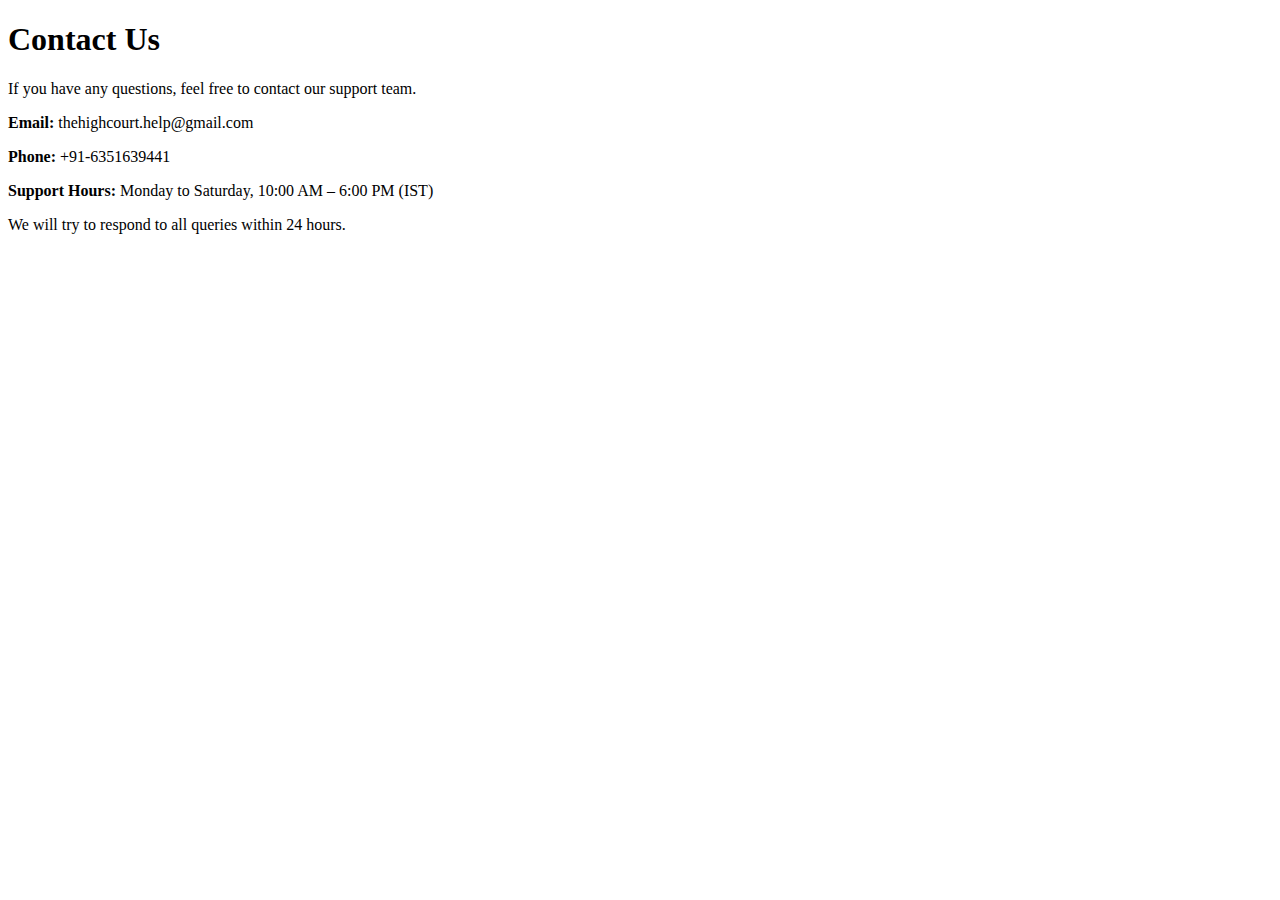
<file: contact.html>
<!DOCTYPE html>
<html lang="en">
<head>
  <meta charset="UTF-8" />
  <meta name="viewport" content="width=device-width, initial-scale=1.0"/>
  <title>Contact Us</title>
</head>
<body>
  <h1>Contact Us</h1>
  <p>If you have any questions, feel free to contact our support team.</p>
  <p><strong>Email:</strong> thehighcourt.help@gmail.com</p>
  <p><strong>Phone:</strong> +91-6351639441</p>
  <p><strong>Support Hours:</strong> Monday to Saturday, 10:00 AM – 6:00 PM (IST)</p>
  <p>We will try to respond to all queries within 24 hours.</p>
</body>
</html>
</file>
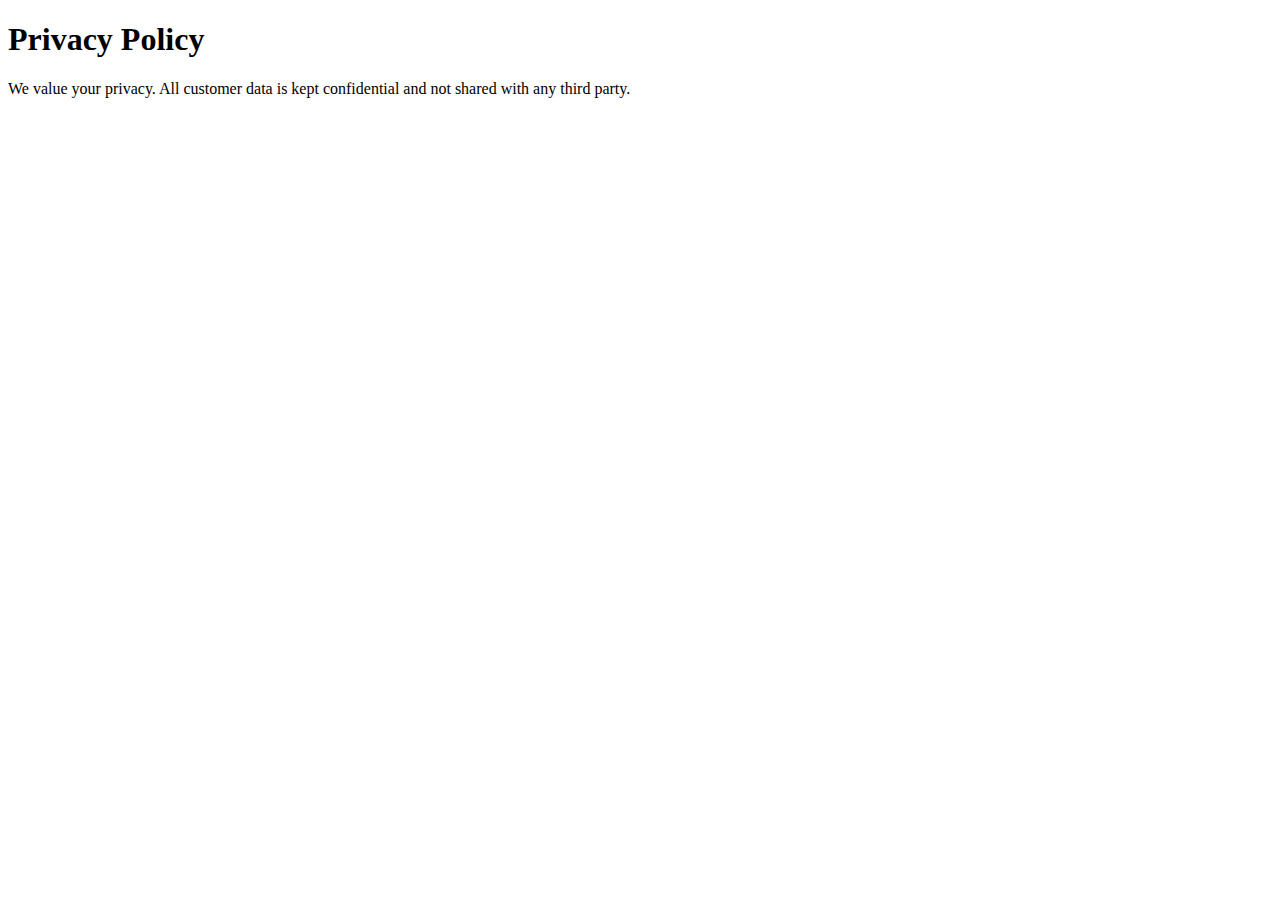
<file: privacy.html>
<!DOCTYPE html>
<html lang="en">
<head>
  <meta charset="UTF-8" />
  <meta name="viewport" content="width=device-width, initial-scale=1.0"/>
  <title>Privacy Policy</title>
</head>
<body>
  <h1>Privacy Policy</h1>
  <p>We value your privacy. All customer data is kept confidential and not shared with any third party.</p>
</body>
</html>
</file>
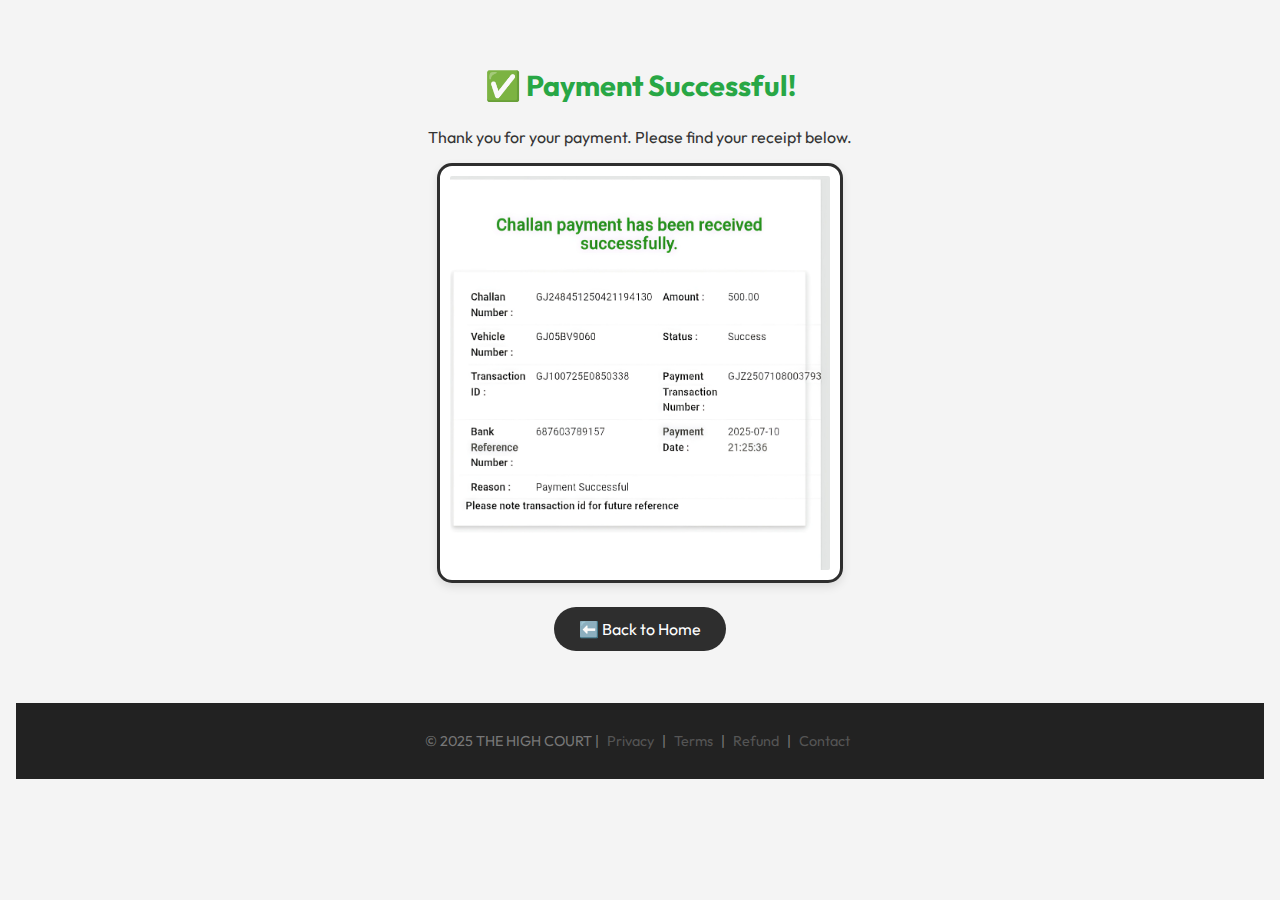
<file: receipt.html>
<!DOCTYPE html>
<html lang="en">
<head>
  <meta charset="UTF-8" />
  <meta name="viewport" content="width=device-width, initial-scale=1.0"/>
  <title>Payment Successful – THE HIGH COURT</title>
  <link rel="stylesheet" href="style.css" />
  <link href="https://fonts.googleapis.com/css2?family=Outfit:wght@400;600;700&display=swap" rel="stylesheet">
  <style>
    body {
      background-color: #f4f4f4;
      text-align: center;
      padding: 3rem 1rem;
      font-family: 'Outfit', sans-serif;
      color: #333;
    }

    .success-message {
      font-size: 1.8rem;
      color: #28a745;
      margin-bottom: 1.5rem;
    }

    .receipt-image {
      max-width: 380px;
      width: 100%;
      border: 3px solid #2e2e2e;
      border-radius: 15px;
      padding: 10px;
      background-color: #fff;
      box-shadow: 0 4px 10px rgba(0,0,0,0.1);
      margin-bottom: 2rem;
    }

    .back-btn {
      background-color: #2e2e2e;
      color: #fff;
      padding: 12px 25px;
      border: none;
      border-radius: 30px;
      font-size: 1rem;
      cursor: pointer;
      text-decoration: none;
      transition: 0.3s ease;
    }

    .back-btn:hover {
      background-color: #444;
    }

    footer {
      margin-top: 4rem;
      font-size: 0.9rem;
      color: #777;
    }

    footer a {
      color: #555;
      text-decoration: none;
      margin: 0 5px;
    }

    footer a:hover {
      text-decoration: underline;
    }
  </style>
</head>
<body>
  <h1 class="success-message">✅ Payment Successful!</h1>
  <p>Thank you for your payment. Please find your receipt below.</p>

  <img src="assets/receipt.jpg" alt="Payment Receipt" class="receipt-image">

  <br>
  <a href="index.html" class="back-btn">⬅️ Back to Home</a>

  <footer>
    <p>&copy; 2025 THE HIGH COURT | 
      <a href="privacy.html">Privacy</a> | 
      <a href="terms.html">Terms</a> | 
      <a href="refund.html">Refund</a> | 
      <a href="contact.html">Contact</a>
    </p>
  </footer>
</body>
</html>
</file>
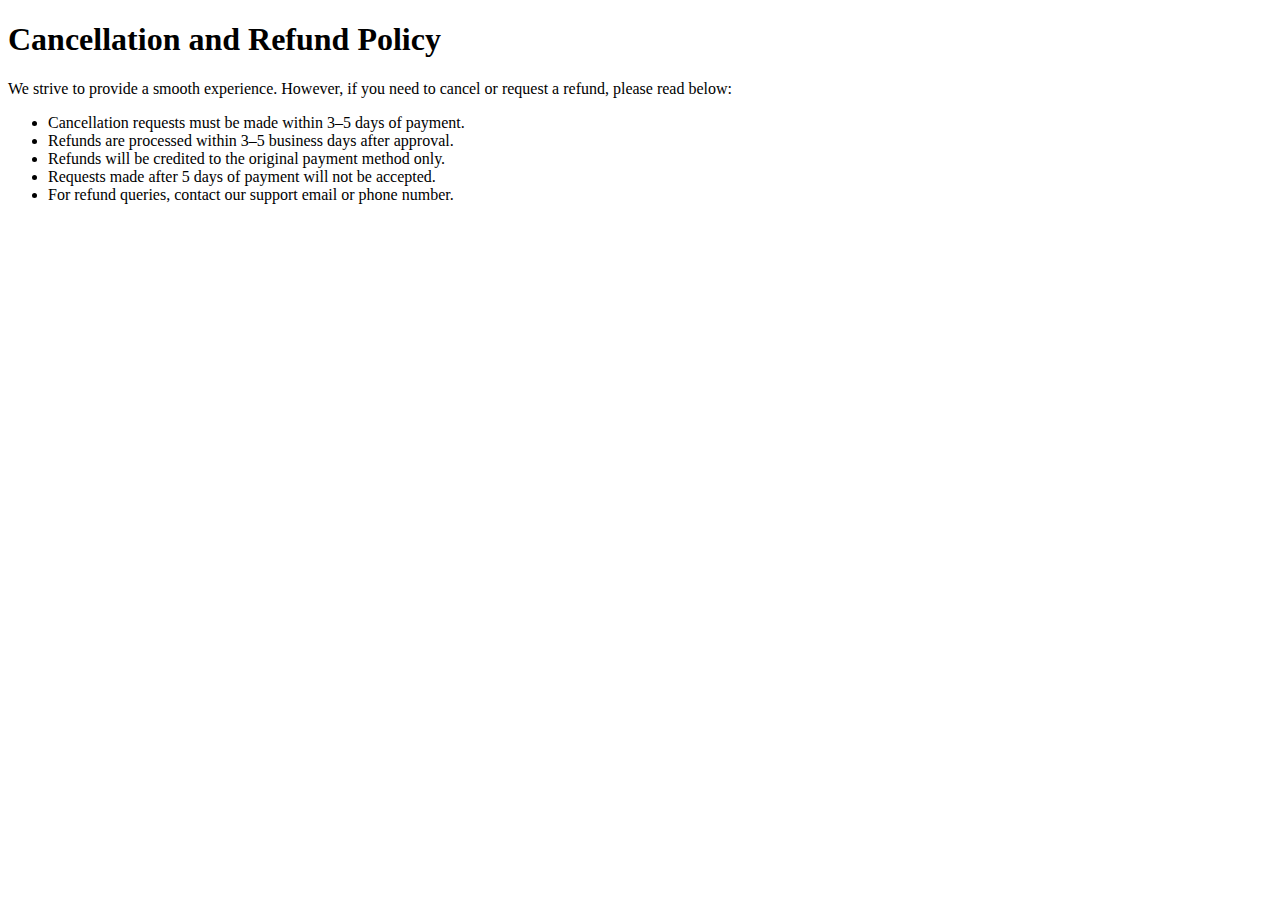
<file: refund.html>
<!DOCTYPE html>
<html lang="en">
<head>
  <meta charset="UTF-8" />
  <meta name="viewport" content="width=device-width, initial-scale=1.0"/>
  <title>Cancellation and Refund Policy</title>
</head>
<body>
  <h1>Cancellation and Refund Policy</h1>
  <p>We strive to provide a smooth experience. However, if you need to cancel or request a refund, please read below:</p>
  <ul>
    <li>Cancellation requests must be made within 3–5 days of payment.</li>
    <li>Refunds are processed within 3–5 business days after approval.</li>
    <li>Refunds will be credited to the original payment method only.</li>
    <li>Requests made after 5 days of payment will not be accepted.</li>
    <li>For refund queries, contact our support email or phone number.</li>
  </ul>
</body>
</html>
</file>
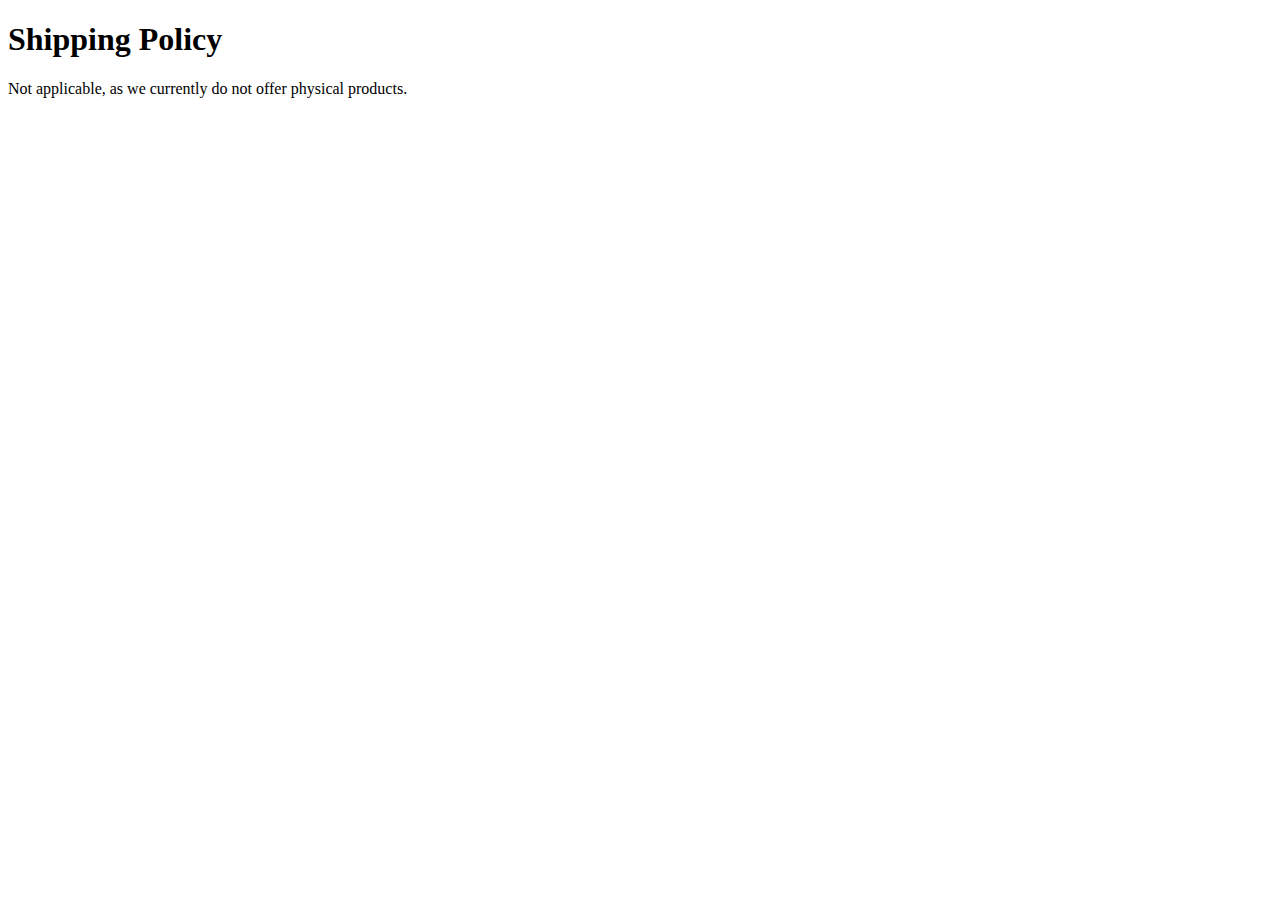
<file: shipping.html>
<!DOCTYPE html>
<html lang="en">
<head>
  <meta charset="UTF-8" />
  <meta name="viewport" content="width=device-width, initial-scale=1.0"/>
  <title>Shipping Policy</title>
</head>
<body>
  <h1>Shipping Policy</h1>
  <p>Not applicable, as we currently do not offer physical products.</p>
</body>
</html>
</file>
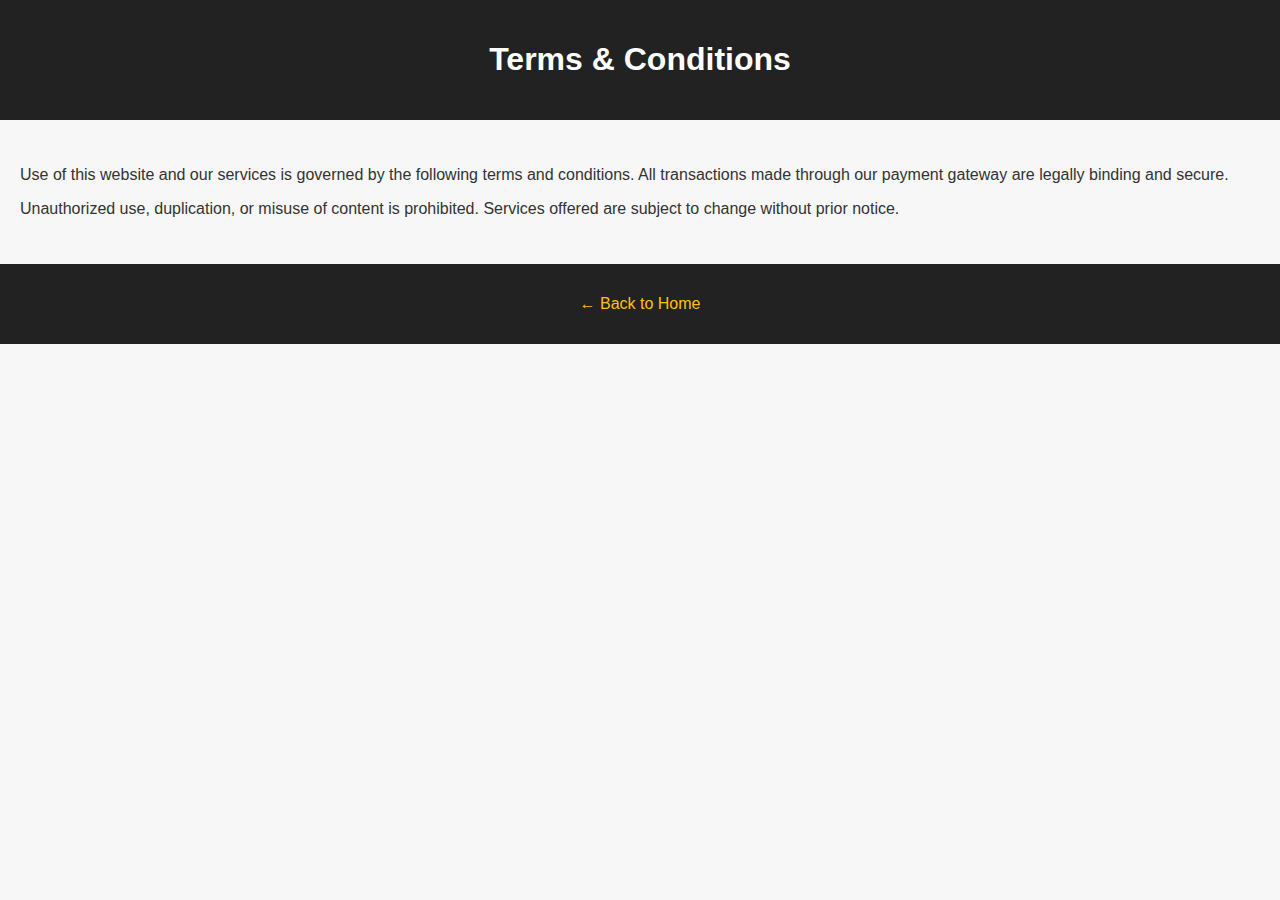
<file: terms.html>
<!DOCTYPE html>
<html lang="en">
<head>
  <meta charset="UTF-8" />
  <meta name="viewport" content="width=device-width, initial-scale=1.0"/>
  <title>Terms and Conditions – THE HIGH COURT</title>
  <link rel="stylesheet" href="style.css" />
</head>
<body>
  <header>
    <h1>Terms & Conditions</h1>
  </header>
  <main>
    <p>Use of this website and our services is governed by the following terms and conditions. All transactions made through our payment gateway are legally binding and secure.</p>
    <p>Unauthorized use, duplication, or misuse of content is prohibited. Services offered are subject to change without prior notice.</p>
  </main>
  <footer>
    <p><a href="index.html">← Back to Home</a></p>
  </footer>
</body>
</html>
</file>
<file: style.css>
body {
  font-family: 'Segoe UI', Tahoma, Geneva, Verdana, sans-serif;
  margin: 0;
  padding: 0;
  background-color: #f7f7f7;
  color: #333;
}

header {
  background-color: #222;
  color: white;
  text-align: center;
  padding: 20px 10px;
}

.logo {
  width: 100px;
  height: auto;
  display: block;
  margin: 0 auto 10px;
}

.tagline {
  font-style: italic;
  font-size: 14px;
  color: #ccc;
}

main {
  padding: 30px 20px;
}

.hero {
  text-align: center;
  margin-bottom: 50px;
}

.hero h2 {
  font-size: 28px;
  color: #2c3e50;
}

.hero p {
  font-size: 18px;
  margin: 10px 0 30px;
}

.qr-image {
  width: 250px;
  height: auto;
  border: 5px solid #ccc;
  border-radius: 12px;
  box-shadow: 0 0 15px rgba(0,0,0,0.2);
  margin-bottom: 20px;
}

.animated-button {
  background-color: #0077cc;
  color: white;
  padding: 15px 30px;
  font-size: 16px;
  border: none;
  border-radius: 8px;
  cursor: pointer;
  animation: pulse 2s infinite;
  transition: background-color 0.3s ease;
}

.animated-button:hover {
  background-color: #005fa3;
}

@keyframes pulse {
  0% { transform: scale(1); }
  50% { transform: scale(1.05); }
  100% { transform: scale(1); }
}

.features {
  background-color: #fff;
  padding: 40px 20px;
  margin-bottom: 40px;
  border-radius: 10px;
  box-shadow: 0 2px 8px rgba(0,0,0,0.05);
}

.features h2 {
  text-align: center;
  margin-bottom: 30px;
  color: #2c3e50;
}

.feature-box {
  display: flex;
  flex-wrap: wrap;
  justify-content: space-around;
}

.feature {
  flex: 1 1 250px;
  max-width: 300px;
  margin: 15px;
  background: #fafafa;
  padding: 20px;
  border-radius: 10px;
  border: 1px solid #eee;
  box-shadow: 0 1px 4px rgba(0,0,0,0.05);
}

.about {
  margin-bottom: 40px;
  text-align: center;
  padding: 20px;
}

.about h2 {
  color: #2c3e50;
  margin-bottom: 15px;
}

.events {
  padding: 20px;
  background-color: #fff;
  margin-bottom: 40px;
  border-radius: 10px;
  box-shadow: 0 2px 8px rgba(0,0,0,0.05);
}

.events h2 {
  color: #2c3e50;
  margin-bottom: 15px;
}

.events ul {
  list-style: none;
  padding: 0;
}

.events li {
  padding: 8px 0;
  font-size: 16px;
  border-bottom: 1px solid #eee;
}

.testimonials {
  background-color: #f0f0f0;
  padding: 40px 20px;
  text-align: center;
}

.testimonials h2 {
  margin-bottom: 30px;
  color: #2c3e50;
}

.testimonial-box {
  display: flex;
  flex-wrap: wrap;
  justify-content: center;
  gap: 20px;
}

.testimonial {
  background-color: white;
  border-radius: 8px;
  padding: 20px;
  max-width: 300px;
  box-shadow: 0 2px 6px rgba(0,0,0,0.1);
  opacity: 0;
  transform: translateY(20px);
  animation: fadeInUp 1s ease forwards;
}

@keyframes fadeInUp {
  to {
    opacity: 1;
    transform: translateY(0);
  }
}

footer {
  background-color: #222;
  color: white;
  padding: 15px 10px;
  text-align: center;
}

footer a {
  color: #ffc107;
  margin: 0 8px;
  text-decoration: none;
}

footer a:hover {
  text-decoration: underline;
}

/* Responsive */
@media (max-width: 768px) {
  .feature-box {
    flex-direction: column;
    align-items: center;
  }

  .testimonial-box {
    flex-direction: column;
  }

  .qr-image {
    width: 200px;
  }
}
</file>
